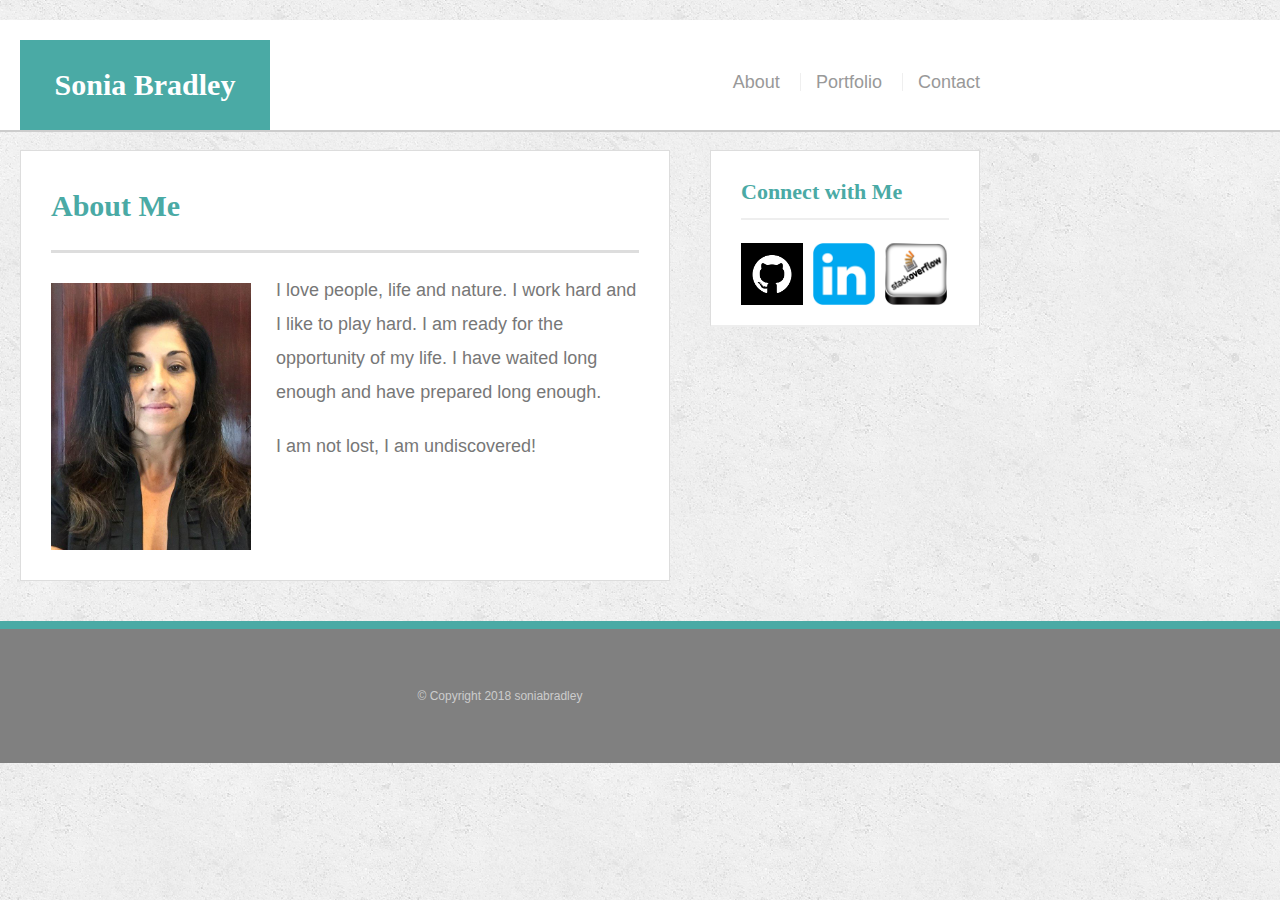
<file: index.html>
<!DOCTYPE html>
<html>

<head>
	<title>About Me</title>
	<link rel="stylesheet" type="text/css" href="assets/css/reset.css">
	<link rel="stylesheet" type="text/css" href="assets/css/style.css">
</head>

<body>
	<header id="masthead">
		<div class="container">
			<a href="index.html" id="logo">Sonia Bradley</a>
			<nav>
				<a href="index.html">About</a>
				<a href="portfolio.html">Portfolio</a>
				<a href="contact.html">  Contact</a>
			</nav>
		</div>
	</header>

<div id="main-container" class="container">
	<section class="main-section">
		<h1>About Me</h1>

		<img src="assets/images/me.jpg" class="auth-image" alt="My Picture">

		<p>I love people, life and nature.  I work hard and I like to play hard.  I am ready for the opportunity of my life.  I have waited long enough and have prepared long enough.</p>

		<p>I am not lost, I am undiscovered!</p>

	</section>

	<section class="sidebar">
		<div id="connect">
			<h2>Connect with Me</h2>

			<img src="assets/images/github.png" class="social" alt="Github">
			<img src="assets/images/linkedin.png" class="social" alt="LinkedIn">
			<img src="assets/images/stackoverflow.png" class="social" alt="Stack Overflow">
		</div>
	</section>
</div>

	<footer>
		<div class="container">
			&copy; Copyright 2018 soniabradley
		</div>
		
	</footer>
</body>
</html>
</file>
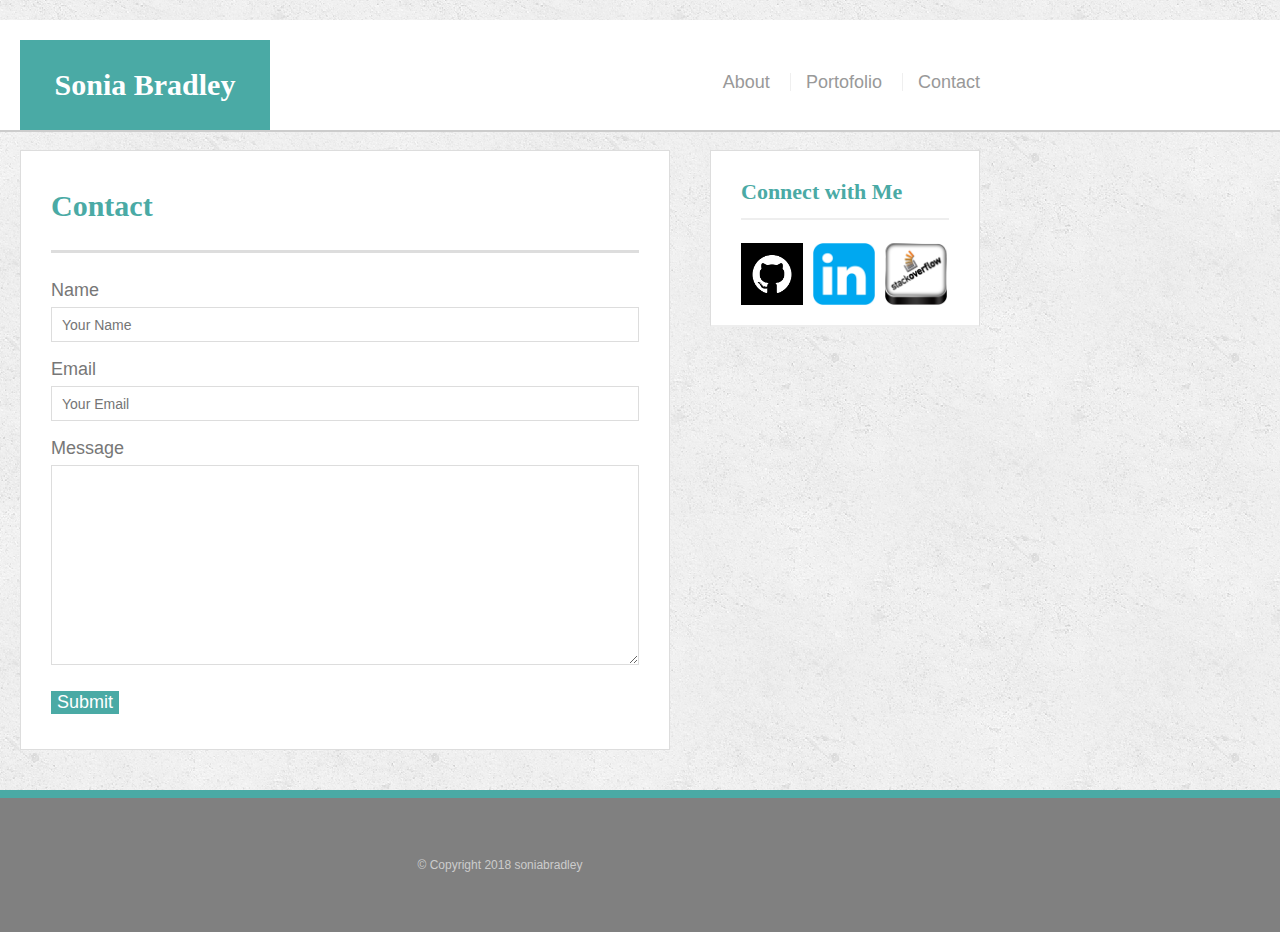
<file: contact.html>
<!DOCTYPE html>
<html>
<head>
  <title>Contact</title>
  <link rel="stylesheet" type="text/css" href="assets/css/reset.css">
  <link rel="stylesheet" type="text/css" href="assets/css/style.css">
</head>

<body>
  <header id="masthead">
    <div class="container">
      <a href="index.html" id="logo">Sonia Bradley</a>
      <nav>
        <a href="index.html">About</a>
        <a href="portfolio.html">Portofolio</a>
        <a href="contact.html">Contact</a>
      </nav>
    </div>
  </header>

  <div id="main-container" class="container">
  <section class="main-section">
    <h1>Contact</h1>

    <form id="contact-form">
      <ul>
          <li>
            <label for="name">Name</label>
            <input type="text" name="name" id="name" placeholder="Your Name" required="required">
          </li>
          
          <li>
            <label for="email">Email</label>
            <input type="text" name="email" id="email" placeholder="Your Email" required="required">
          </li>

          <li>
            <label for="message">Message</label>
            <textarea id="message" name="message" required="required"></textarea>
          </li>
      </ul>
      <input type="submit" name="submit">
    </form>

  </section>

  <section class="sidebar">
    <div id="connect">
      <h2>Connect with Me</h2>

      <img src="assets/images/github.png" class="social" alt="Github">
      <img src="assets/images/linkedin.png" class="social" alt="LinkedIn">
      <img src="assets/images/stackoverflow.png" class="social" alt="Stack Overflow">
    </div>
  </section>
  </div>

  <footer>
    <div class="container">
      &copy; Copyright 2018 soniabradley
    </div>
    
  </footer>
</body>
</html>
</file>
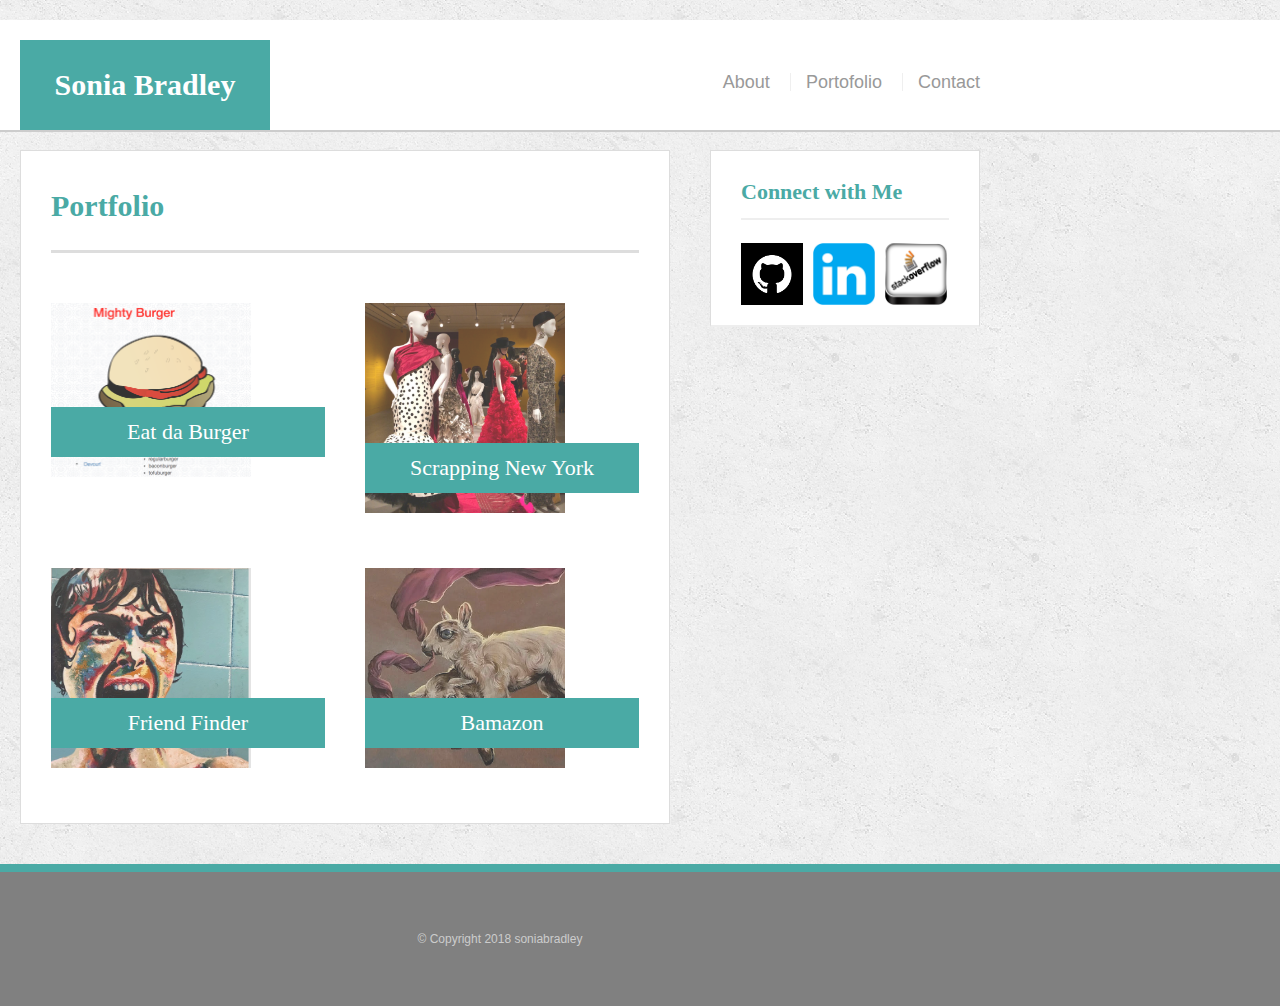
<file: portfolio.html>
<!DOCTYPE html>
<html>
<head>
  <title>Portfolio</title>
  <link rel="stylesheet" type="text/css" href="assets/css/reset.css">
  <link rel="stylesheet" type="text/css" href="assets/css/style.css">
</head>

<body>
  <header id="masthead">
    <div class="container">
      <a href="index.html" id="logo">Sonia Bradley</a>
      <nav>
        <a href="index.html">About</a>
        <a href="portfolio.html">Portofolio</a>
        <a href="contact.html">Contact</a>
      </nav>
    </div>
  </header>

  <div id="main-container" class="container">
  <section class="main-section">
    
      <h1>Portfolio</h1>

    <div class="work">
      <img src="assets/images/mightyBurger.png" class="auth-image" alt="mightyBurger">

      <h3>Eat da Burger</h3>
      
    </div>

    <div class="work">
      <img src="assets/images/fashion1.jpg" class="auth-image" alt="scrapingNewYork">

      <h3>Scrapping New York</h3>
      
    </div>

    <div class="work">
      <img src="assets/images/scary1.jpg" class="auth-image" alt="FriendFinder">

      <h3>Friend Finder</h3>
      
    </div>

    <div class="work">
      <img src="assets/images/sami1.jpg" class="auth-image" alt="bamazon">

      <h3>Bamazon</h3>
      
    </div>

  </section>

  <section class="sidebar">
    <div id="connect">
      <h2>Connect with Me</h2>

      <img src="assets/images/github.png" class="social" alt="Github">
      <img src="assets/images/linkedin.png" class="social" alt="LinkedIn">
      <img src="assets/images/stackoverflow.png" class="social" alt="Stack Overflow">
    </div>
  </section>
  </div>

  <footer>
    <div class="container">
      &copy; Copyright 2018 soniabradley
    </div>
    
  </footer>
</body>
</html>
</file>
<file: assets/css/style.css>
/*makes sure the border and the padding are included in the total size of the div*/
* {
	box-sizing: border-box;
}
/*assigned to all elements unless otherwise assigned*/
body {
	background: url('../images/concrete.jpg');
	font-size: 18px;
	line-height: 34px;
	font-family: 'Arial', 'Helvetica Neue', Helvetica, sans-serif;
	color: #777;
}
/*changed margin settings*/
.container {
	width: 100%;
	max-width: 960px;
	margin: 20px;
	clear: both;
}

h1, h2, h3, p {
	margin-bottom: 20px;
}

p:last-child {
	margin-bottom: 0;
}

h1, h2, h3 {
	font-family: 'Georgia', Times, Times New Roman, serif;
	font-weight: 700;
	color: #4aaaa5;
}

h1 {
	font-size: 30px;
	line-height: 49px;
	border-bottom: 3px solid #ddd;
	padding-bottom: 20px;
}

h2, h3 {
	font-size: 22px;
}

/*header*/

#masthead {
	background: #fff;
	margin: 0 0 30px;
	z-index: 99;
	color: #fff;
	overflow: auto;
	border-bottom: 2px solid #ccc;
	position: fixed;
	width: 100%;
}

#logo {
	width: 250px;
	height: 90px;
	background: #4aaaa5;
	float: left;
	font-family: 'Georgia', Times, Times New Roman, serif;
	text-align: center;
	line-height: 90px;
	color: #fff;
	font-weight: 700;
	font-size: 30px;
	text-decoration: none;
}

nav {
	float: right;
	margin-top: 25px;
}

nav a {
	color: #999;
	text-decoration: none;
	margin-left: 15px;
	display: inline-block;
	border-left: 1px solid #efefef;
	padding-left: 15px;
	line-height: 18px;
}

/*to make sure we dont get a border next to About*/
nav a:first-child {
	border-left: 0 none;
}

/*main*/
#main-container {
	padding-top: 130px;
}

.main-section {
	background: #fff;
	padding: 30px;
	margin: 0 0 40px 0;
	width: 100%;
	max-width: 650px;
	float: left;
	border: 1px solid #ddd;
}

.auth-image {
	width: 200px;
	height: 200px;
	height: auto;
	margin-top: 10px;
	float: left;
	margin-right: 25px;
}

/*sidebar*/
.sidebar {
	background: #fff;
	padding: 30px;
	width: 100%;
	max-width: 270px;
	float: right;
	border: 1px solid #ddd;
	margin-bottom: 20px;
}

h3, .sidebar, h2 {
	border-bottom: 2px solid #eee;
	padding-bottom: 15px;
	margin-bottom: 15px;
	line-height: 22px;
}

.social {
	width: 62px;
	height: 62px;
	margin-top: 8px;
	margin-right: 5px;
}
.social:last-child {
	margin-right: 0;

}

/*footer*/
footer {
	background: gray;
	color: #fff;
	padding: 30px 0;
	clear: both;
	border-top: 8px solid #4aaaa5;
	color: #ccc;
	font-size: 12px;
	text-align: center;
}

/*portfolio*/
.work {
	width: 274px;
	/*height: 274px;*/
	overflow: auto;
	position: relative;
	float: left;
	margin: 20px 0 25px;
}

.work:nth-child(even) {
	margin-right: 40px;
}

.work img {
	width: 100%
	border: 0 none;
	opacity: .8;
}

.work h3 {
	border-bottom: 0;
	background: #4aaaa5;
	color: #fff;
	text-align: center;
	position: absolute;
	bottom: 20px;
	padding: 15px;
	width: 100%;
	line-height: 20px;
	margin-bottom: 0;
	font-weight: 300;
}

/*contact*/

#contact-form ul {
	margin-bottom: 20px;
}

#contact-form li {
	margin-bottom: 10px;
}

label,
input[type=text],
input[type=email],
textarea {
	display: block;
	width: 100%;
}

input[type=text],
input[type=email],
textarea {
	height: 35px;
	border: 1px solid #ddd;
	padding: 0 10px;
	font-size: 14px;	
}

textarea {
	height: 200px;
}

input[type=submit] {
	background: #4aaaa5;
	border: 0 none;
	color: #fff;
	font-size: 18px;
	padding: 10px, 30px;
	cursor: pointer;
}
</file>
